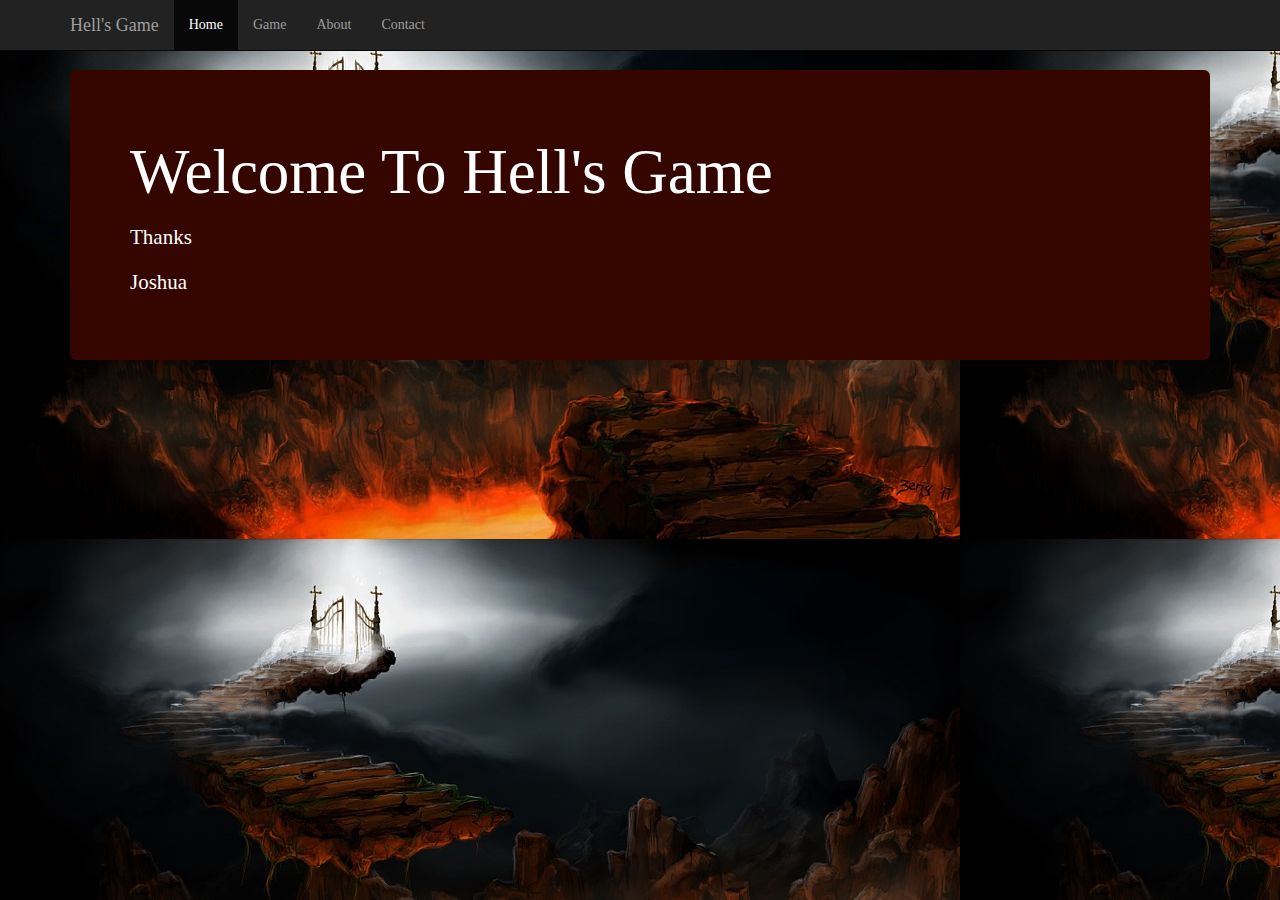
<file: AINT151 Assignment/Assignment Work/Assignment/index.html>
<!DOCTYPE html>
<html lang="en">
  <head>
    <meta charset="utf-8">
    <meta http-equiv="X-UA-Compatible" content="IE=edge">
    <meta name="viewport" content="width=device-width, initial-scale=1">
    <!-- The above 3 meta tags *must* come first in the head; any other head content must come *after* these tags -->
    <title>Homepage</title>

    <!-- Bootstrap -->
    <link href="bootstrap/css/bootstrap.min.css" rel="stylesheet">

    <link href="css/default.css" rel="stylesheet">
    <!-- HTML5 shim and Respond.js for IE8 support of HTML5 elements and media queries -->
    <!-- WARNING: Respond.js doesn't work if you view the page via file:// -->
    <!--[if lt IE 9]>
      <script src="https://oss.maxcdn.com/html5shiv/3.7.3/html5shiv.min.js"></script>
      <script src="https://oss.maxcdn.com/respond/1.4.2/respond.min.js"></script>
    <![endif]-->
  </head>
  <body>
    <nav class="navbar navbar-inverse navbar-fixed-top">
      <div class="container">
        <div class="navbar-header">
          <button type="buttton" class="navbar-toggle collapsed" data-toggle="collapse"
          data-target="#navbar" aria-expanded="false" aria-controls="navbar">
            <span class="sr-only">Toggle navigation</span>
            <span class="icon-bar"></span>
            <span class="icon-bar"></span>
            <span class="icon-bar"></span>
          </button>
          <a class="navbar-brand" href="#">Hell's Game</a>
        </div>

        <div id="navbar" class="navbar-collapse collapse" aria-expanded="false"
        style="height: 1px;">
          <ul class="nav navbar-nav">
            <li class="active"><a href="index.html">Home</a>  </li>
            <li><a href="Game.html">Game</a></li>
            <li><a href="About.html">About</a></li>
            <li><a href="Contact.html">Contact</a></li>
          </ul>
        </div>
      </div>
    </nav>

    <div class="container">
      <div class="jumbotron col-md-12 jumbatronJeff">
        <h1>Welcome To Hell's Game</h1>
        <p></p>
        <p class="para">Thanks</p>
        <p class="para" >Joshua</p>
      </div>
    </div>
    <!-- jQuery (necessary for Bootstrap's JavaScript plugins) -->
    <script src="https://ajax.googleapis.com/ajax/libs/jquery/1.12.4/jquery.min.js"></script>
    <!-- Include all compiled plugins (below), or include individual files as needed -->
    <script src="bootstrap/js/bootstrap.min.js"></script>
  </body>
</html>
</file>
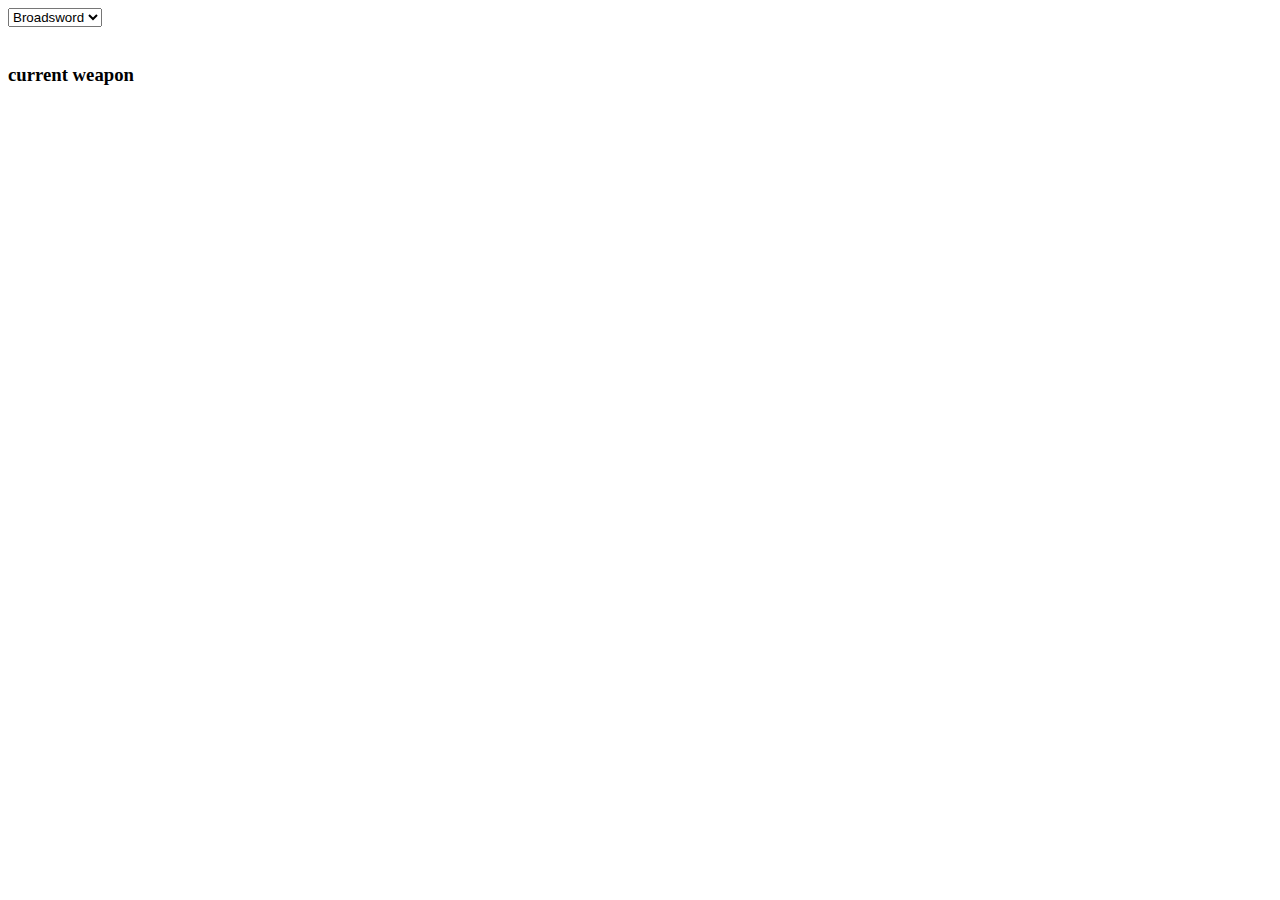
<file: AINT151 Assignment/Class work/Week 5 - Advanced Javascript/Exercise 1/index.html>
<!doctype html>
<html>
<head>
<meta charset="utf-8">
<title>Exercise 1</title>
<script src="main.js"></script>
</head>

<body onLoad="OnLoad()">
<form>
	<select name="weapons" onChange="SelectWeapon()"></select>
</form>
<br />
<h3 id="currentWeapon">current weapon</h3>

</body>
</html>
</file>
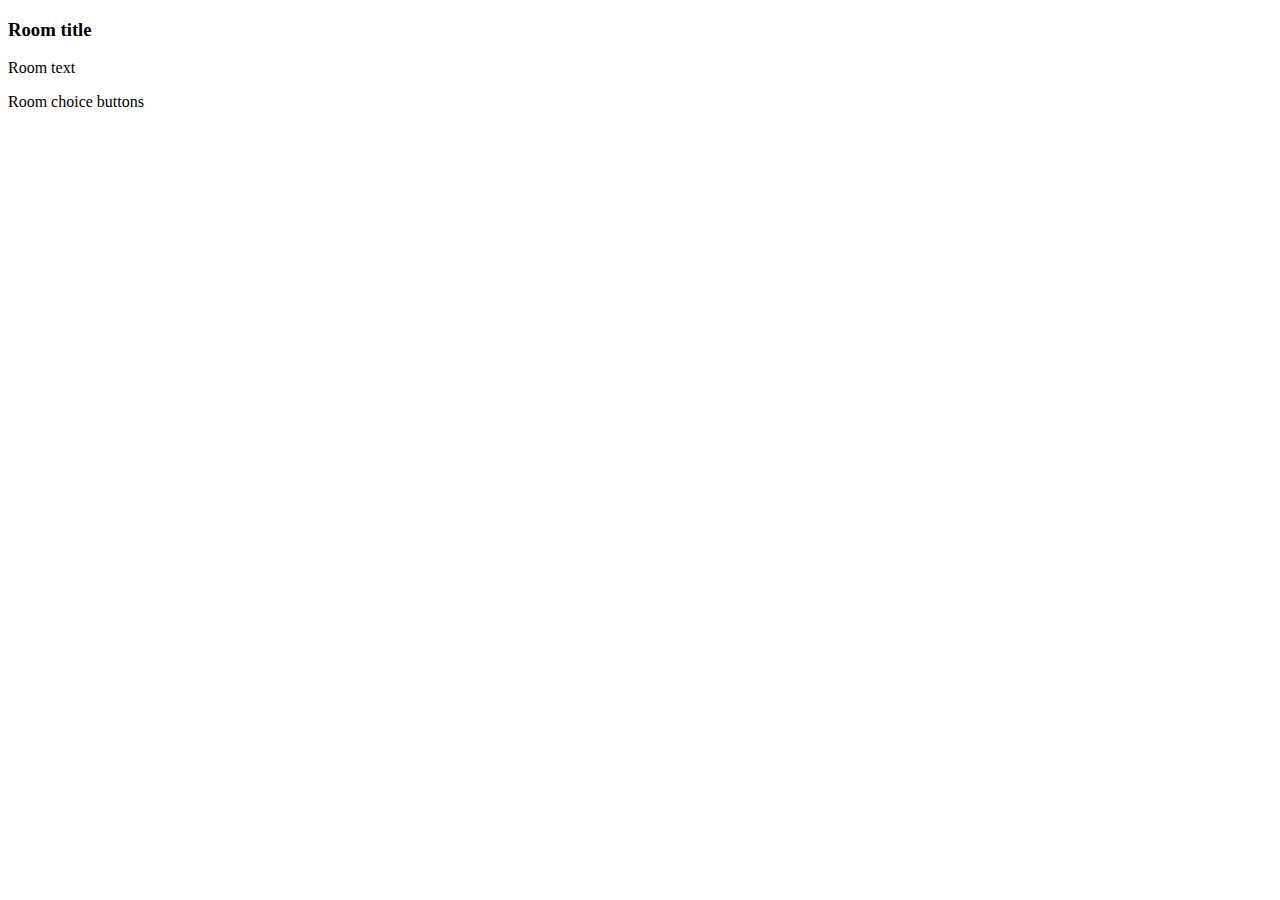
<file: AINT151 Assignment/Class work/Week 5 - Advanced Javascript/Exercise4/index.html>
<!doctype html>
<html>
<head>
<meta charset="utf-8">
<title>Exercise 4</title>
<script src="data.js"></script>
<script src="main.js"></script>
</head>

<body onLoad="OnLoad()">

<h3 id="roomTitle">Room title</h3>
<p id="roomText">Room text</p>

<div id="roomChoices">Room choice buttons</div>



</body>
</html>
</file>
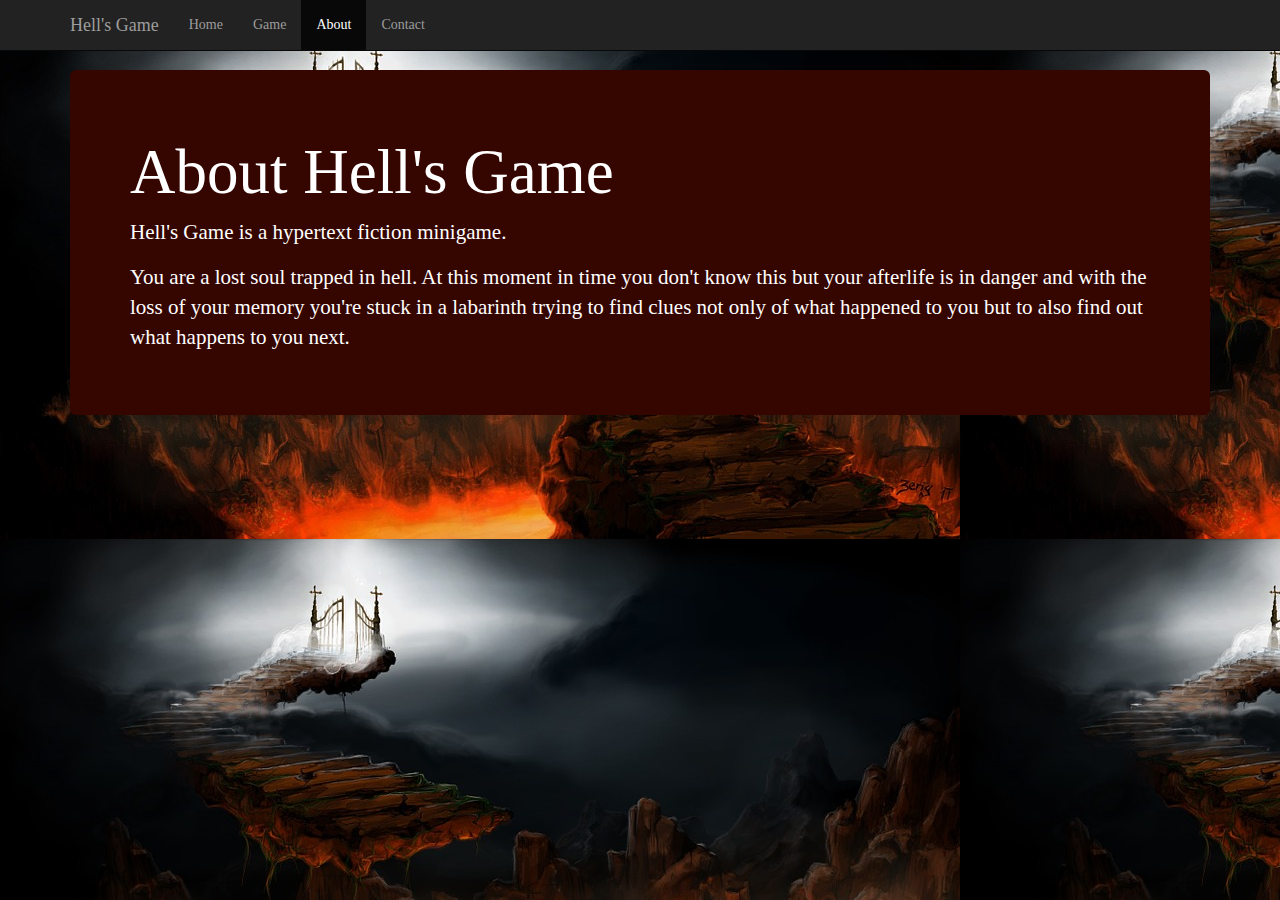
<file: AINT151 Assignment/Assignment Work/Assignment/About.html>
<!DOCTYPE html>
<html lang="en">
  <head>
    <meta charset="utf-8">
    <meta http-equiv="X-UA-Compatible" content="IE=edge">
    <meta name="viewport" content="width=device-width, initial-scale=1">
    <!-- The above 3 meta tags *must* come first in the head; any other head content must come *after* these tags -->
    <title>Homepage</title>

    <!-- Bootstrap -->
    <link href="bootstrap/css/bootstrap.min.css" rel="stylesheet">

    <link href="css/default.css" rel="stylesheet">
    <!-- HTML5 shim and Respond.js for IE8 support of HTML5 elements and media queries -->
    <!-- WARNING: Respond.js doesn't work if you view the page via file:// -->
    <!--[if lt IE 9]>
      <script src="https://oss.maxcdn.com/html5shiv/3.7.3/html5shiv.min.js"></script>
      <script src="https://oss.maxcdn.com/respond/1.4.2/respond.min.js"></script>
    <![endif]-->
  </head>
  <body>
    <nav class="navbar navbar-inverse navbar-fixed-top">
      <div class="container">
        <div class="navbar-header">
          <button type="buttton" class="navbar-toggle collapsed" data-toggle="collapse"
          data-target="#navbar" aria-expanded="false" aria-controls="navbar">
            <span class="sr-only">Toggle navigation</span>
            <span class="icon-bar"></span>
            <span class="icon-bar"></span>
            <span class="icon-bar"></span>
          </button>
          <a class="navbar-brand" href="#">Hell's Game</a>
        </div>

        <div id="navbar" class="navbar-collapse collapse" aria-expanded="false"
        style="height: 1px;">
          <ul class="nav navbar-nav">
            <li><a href="index.html">Home</a>  </li>
            <li><a href="Game.html">Game</a></li>
            <li class="active"><a href="About.html">About</a></li>
            <li><a href="Contact.html">Contact</a></li>
          </ul>
        </div>
      </div>
    </nav>

    <div class="container">
      <div class="jumbotron col-md-12 jumbatronJeff">
        <h1>About Hell's Game</h1>
        <p class="para">Hell's Game is a hypertext fiction minigame.</p>
        <p class="para">You are a lost soul trapped in hell. At this moment in time you don't know this but your afterlife is in danger and with the loss of your memory you're stuck in a labarinth trying to find clues not only of what happened to you but to also find out what happens to you next.</p>
        <p></p>
      </div>
    </div>
    <!-- jQuery (necessary for Bootstrap's JavaScript plugins) -->
    <script src="https://ajax.googleapis.com/ajax/libs/jquery/1.12.4/jquery.min.js"></script>
    <!-- Include all compiled plugins (below), or include individual files as needed -->
    <script src="bootstrap/js/bootstrap.min.js"></script>
  </body>
</html>
</file>
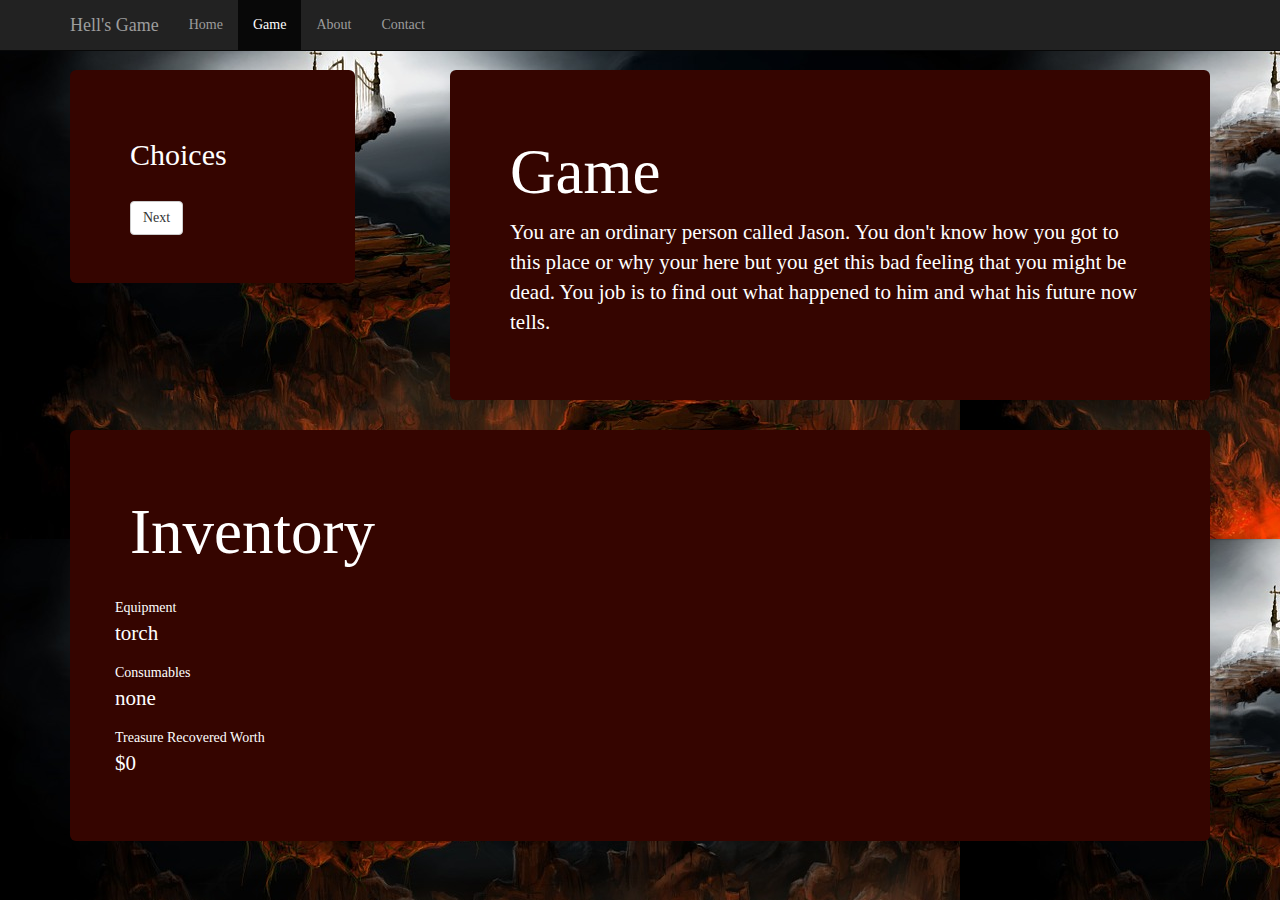
<file: AINT151 Assignment/Assignment Work/Assignment/Game.html>
<!DOCTYPE html>
<html lang="en">
  <head>
    <meta charset="utf-8">
    <meta http-equiv="X-UA-Compatible" content="IE=edge">
    <meta name="viewport" content="width=device-width, initial-scale=1">
    <!-- The above 3 meta tags *must* come first in the head; any other head content must come *after* these tags -->
    <title>Homepage</title>

    <!-- Bootstrap -->
    <link href="bootstrap/css/bootstrap.min.css" rel="stylesheet">

    <link href="css/default.css" rel="stylesheet">

    <script src="JS/pages.js"></script>

    <!-- HTML5 shim and Respond.js for IE8 support of HTML5 elements and media queries -->
    <!-- WARNING: Respond.js doesn't work if you view the page via file:// -->
    <!--[if lt IE 9]>
      <script src="https://oss.maxcdn.com/html5shiv/3.7.3/html5shiv.min.js"></script>
      <script src="https://oss.maxcdn.com/respond/1.4.2/respond.min.js"></script>
    <![endif]-->
  </head>
  <body>
    <nav class="navbar navbar-inverse navbar-fixed-top">
      <div class="container">
        <div class="navbar-header">
          <button type="buttton" class="navbar-toggle collapsed" data-toggle="collapse"
          data-target="#navbar" aria-expanded="false" aria-controls="navbar">
            <span class="sr-only">Toggle navigation</span>
            <span class="icon-bar"></span>
            <span class="icon-bar"></span>
            <span class="icon-bar"></span>
          </button>
          <a class="navbar-brand" href="#">Hell's Game</a>
        </div>

        <div id="navbar" class="navbar-collapse collapse" aria-expanded="false"
        style="height: 1px;">
          <ul class="nav navbar-nav">
            <li><a href="index.html">Home</a>  </li>
            <li class="active"><a href="Game.html">Game</a></li>
            <li><a href="About.html">About</a></li>
            <li><a href="Contact.html">Contact</a></li>
          </ul>
        </div>
      </div>
    </nav>

    <div class="container">
      <div class="jumbotron col-md-3 jumbatronJeff">
        <h2>Choices</h2>
        <br/>
        <div id="ButtonChoices">
        <button type="button" class="btn btn-default" onclick="Page1();">Next</button>
      </div>
    </div>

      <div class="col-md-1">
      </div>

        <div class="jumbotron col-md-8 jumbatronJeff">
          <h1 id="Room">Game</h1>
          <p id="description" class="para">You are an ordinary person called Jason. You don't know how you
          got to this place or why your here but you get this bad feeling that you might be dead.
          You job is to find out what happened to him and what his future now tells.</p>


      </div>


        <div class="jumbotron col-md-12 jumbatronJeff">
          <h1>Inventory</h1>
          <br/>
          <div class="row">
            <div class="para">Equipment</div>
            <p id="equipment" class="para">torch<p/>
            <div class="para">Consumables</div>
            <p id="consumables" class="para">none</p>
            <div class="para">Treasure Recovered Worth</div>
            <p id="treasure" class="para">$0</p>
          </div>
        </div>
    </div>
    <!-- jQuery (necessary for Bootstrap's JavaScript plugins) -->
    <script src="https://ajax.googleapis.com/ajax/libs/jquery/1.12.4/jquery.min.js"></script>
    <!-- Include all compiled plugins (below), or include individual files as needed -->
    <script src="bootstrap/js/bootstrap.min.js"></script>
  </body>
</html>
</file>
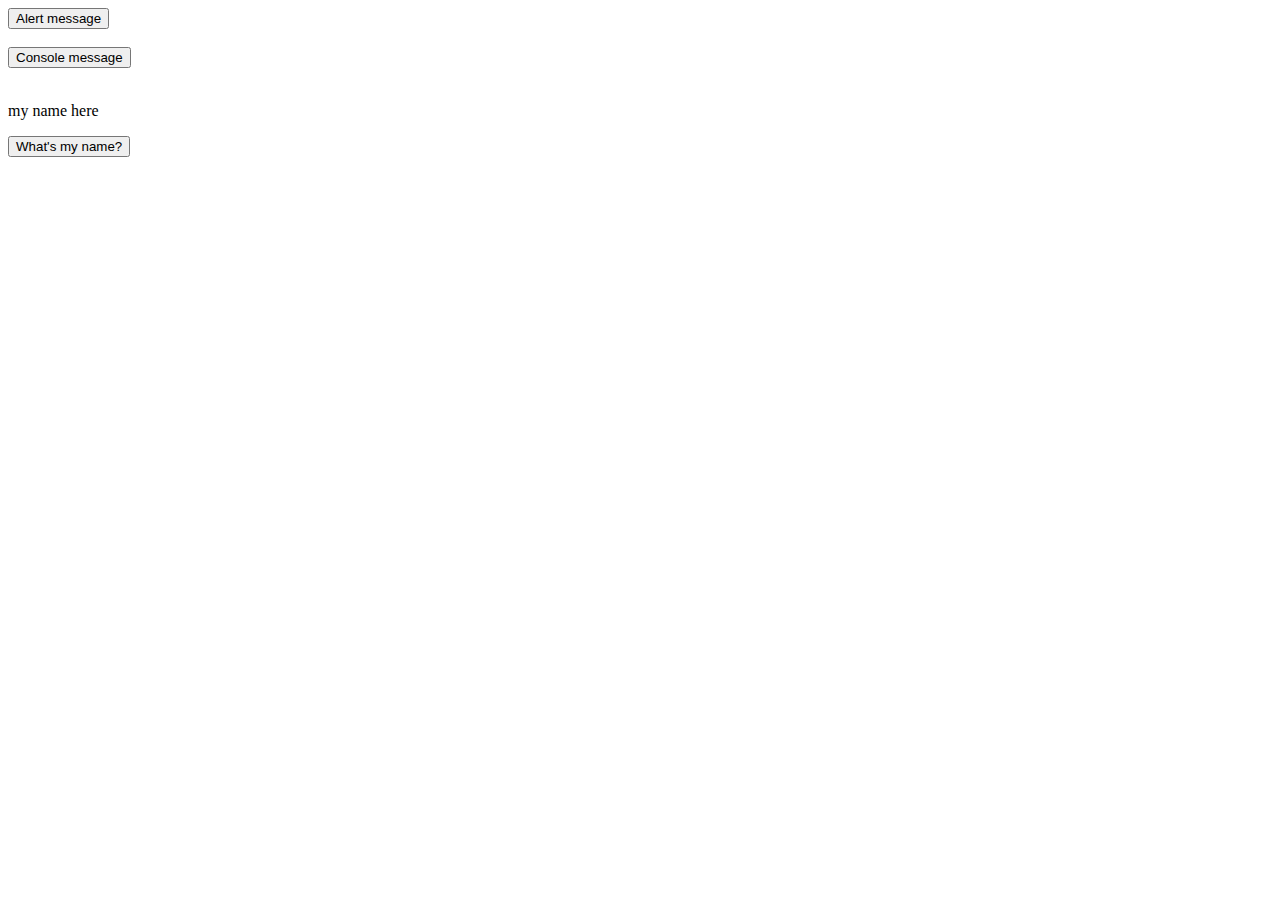
<file: AINT151 Assignment/Class work/Week 4 - Javascript/Exercise1/Exercise1.html>
<!DOCTYPE html>
<html>
<head>
<meta charset="UTF-8">
<title>Javascript Exercise 1</title>
<script src="Exercise1Javascript.js"></script>


</head>

<body>

  <button onclick="AlertMessage()">Alert message</button>

  <br />
  <br />

  <button onclick="ConsoleMessage()">Console message</button>

  <br />
  <br />

  <p id="name">my name here</p>
  <button onclick="WhatsMyName()">What's my name?</button>

  <br />
  <br />


</body>

</html>
</file>
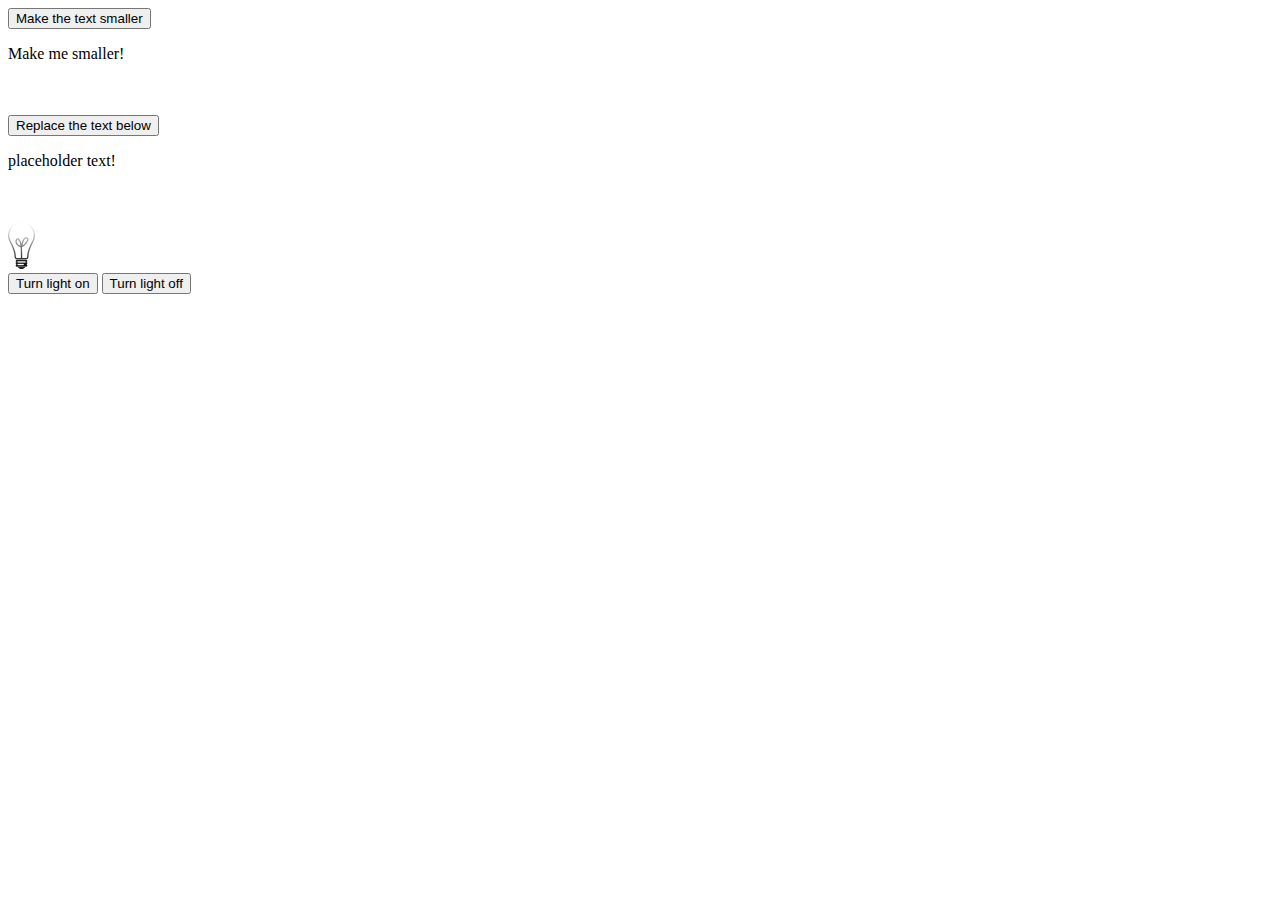
<file: AINT151 Assignment/Class work/Week 4 - Javascript/Exercise2/Exercise2.html>
<!DOCTYPE html>
<html>
<head>
<meta charset="UTF-8">
<title>Javascript Exercise 2</title>
<script src="Exercise2Javascript.js"></script>
</head>

<body>

  <button onclick="MakeTextSmaller()">Make the text smaller</button>
  <p id="textSize">Make me smaller!</p>

  <br />
  <br />

  <button onclick="ReplaceText()">Replace the text below</button>
  <p id="placeholderText">placeholder text!</p>

  <br />
  <br />

  <img id="lightBulb" src="img/bulb-off.png"/>
  <br />
  <button onclick="TurnLightOn()">Turn light on</button>
  <button onclick="TurnLightOff()">Turn light off</button>

</body>

</html>
</file>
<file: AINT151 Assignment/Assignment Work/Assignment/css/default.css>
body {
  mix-height: 1000px;
  padding-top: 70px;
  background: url("../Images/Background2.jpg");
}

.jumbatronJeff {
  background: rgb(53, 5, 0);;
}

div
{
  color: white;
  font-family: Shlop;
}

h2
{
  color: white;
}
.para
{
 color: white;
 font-family: Shlop;
}
</file>
